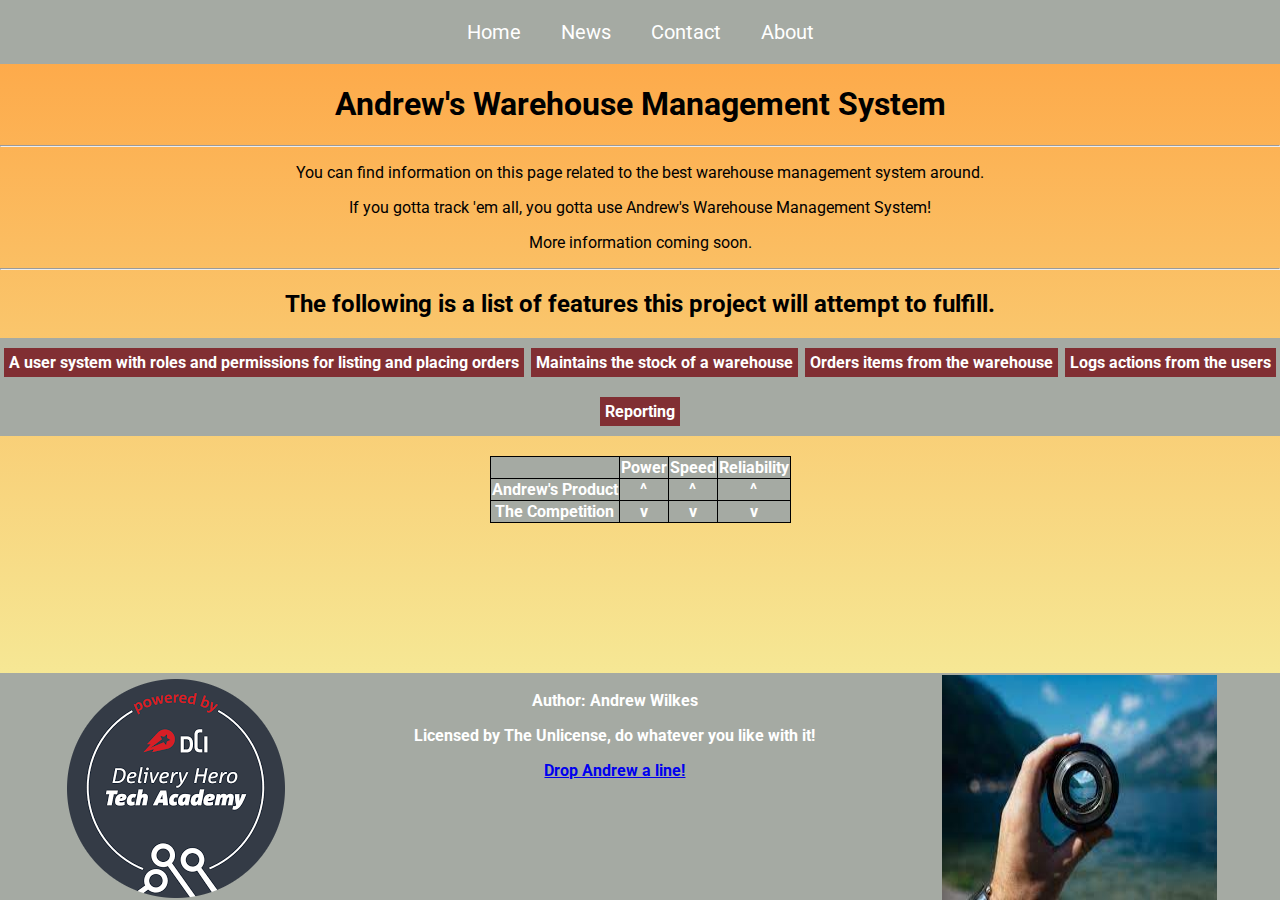
<file: Public/index.html>
<!DOCTYPE html>
<html>
<head>
    <title>Andrew's Individual Project</title>
    <link rel="stylesheet" href="style.css">
    <link rel="preconnect" href="https://fonts.googleapis.com">
    <link rel="preconnect" href="https://fonts.gstatic.com" crossorigin>
    <link href="https://fonts.googleapis.com/css2?family=Roboto&display=swap" rel="stylesheet">
</head>
<body>

    <div class="main">
        <div>
            <ul id="nav">
                <li><a href="default.asp">Home</a></li>
                <li><a href="news.asp">News</a></li>
                <li><a href="contact.asp">Contact</a></li>
                <li><a href="about.asp">About</a></li>
            </ul>

            <h1>Andrew's Warehouse Management System</h1>
        </div>

        <hr>

        <div>

            <p>You can find information on this page related to the best warehouse management system around.</p>

            <p>If you gotta track 'em all, you gotta use Andrew's Warehouse Management System!</p>

            <p>More information coming soon.</p>

        </div>

        <hr>

        <div>
            <h2>
                The following is a list of features this project will attempt to fulfill.
            </h2>
        </div>

        <ul class="flex-list">
            <li class="flex-item">A user system with roles and permissions for listing and placing orders</li>
            <li class="flex-item">Maintains the stock of a warehouse</li>
            <li class="flex-item">Orders items from the warehouse</li>
            <li class="flex-item">Logs actions from the users</li>
            <li class="flex-item">Reporting</li>
        </ul>

        <table>
            <tr>
                <th></th>
                <th>Power</th>
                <th>Speed</th>
                <th>Reliability</th>
            </tr>
            <tr>
                <th>Andrew's Product</th>
                <th>^</th>
                <th>^</th>
                <th>^</th>
            </tr>
            <tr>
                <th>The Competition</th>
                <th>v</th>
                <th>v</th>
                <th>v</th>
            </tr>
        </table>
    </div>

</body>

<footer class="flex-footer">
    <img class="flex-f" src="dhta.png" alt="Delivery Hero Tech Academy">

    <div class="flex-f">
        <p>Author: Andrew Wilkes</p>
        <p>Licensed by The Unlicense, do whatever you like with it!</p>
        <p><a href="mailto:andrew.wilkes@deliveryhero.com">Drop Andrew a line!</a></p>
    </div>
    <img class="flex-f" src="eyecatch.jpeg" alt="Consider this an eye-catching picture">

</footer>

</html>
</file>
<file: Public/style.css>
body {
    font-family: 'Roboto', sans-serif;
    font-size: 100%;
    background-color: #FEA443;
    background-image: linear-gradient(#FEA443, #F3FEB0);
    padding: 0px;
    margin: 0px;
    position: relative;
    min-height: 100%;
    min-height: 100vh;
    text-align: center;
}

h1 {
    text-align: center;
}

p {
    text-align: center;
}

#nav {
    display: flex;
    flex-flow: row wrap;
    justify-content: center;
    list-style: none;
    margin: 0;
    padding: 0px;
    background-color: #A5AAA3;
    font-size: 1.25em;
}

#nav a {
  text-decoration: none;
  display: block;
  padding: 1em;
  color: white;
  border: 1px white;
}

#nav a:hover {
  background: #705E78;
}

@media all and (max-width: 800px) {
  #nav {
    justify-content: space-around;
  }
}

@media all and (max-width: 600px) {
  #nav {
    flex-flow: column wrap;
    padding: 0;
  }
  #nav a {
    text-align: center;
    padding: 10px;
    border-top: 1px solid rgba(255, 255, 255,1);
    border-bottom: 1px solid rgba(0, 0, 0, 1);
  }
  #nav li:last-of-type a {
    border-bottom: none;
  }
}

.flex-list {
  display: flex;
  background-color: #A5AAA3;
  flex-flow: row wrap;
  justify-content: space-around;
  padding: 0;
  margin: 0;
  list-style: none;
}

.flex-item{
    background-color: #812F33;
    padding: 5px;
    font-weight: bold;
    margin-top: 10px;
    margin-bottom: 10px;
    color: white;
    border: 1px white;
}

.flex-footer {
  display: flex;
  background-color: #A5AAA3;
  flex-flow: row wrap;
  justify-content: space-around;
  padding: 0;
  margin: 0;
  list-style: none;
}

.flex-f{
    padding: 0px;
    font-weight: bold;
    color:white;
    margin-top: 2px;
    margin-bottom: 0px;
    top: 50%;
}

table, th, td {
  border: 1px solid black;
  border-collapse: collapse;
}

table {
    padding: 5px;
    margin-top: 20px;
    margin-bottom: 20px;
    margin-left: auto;
    margin-right: auto;
}

th, td {
    background-color: #A5AAA3;
    color: white;
}

td {
    text-align: center;
}

footer {
  position: absolute;
  right: 0;bottom:0;left:0;
}
</file>
